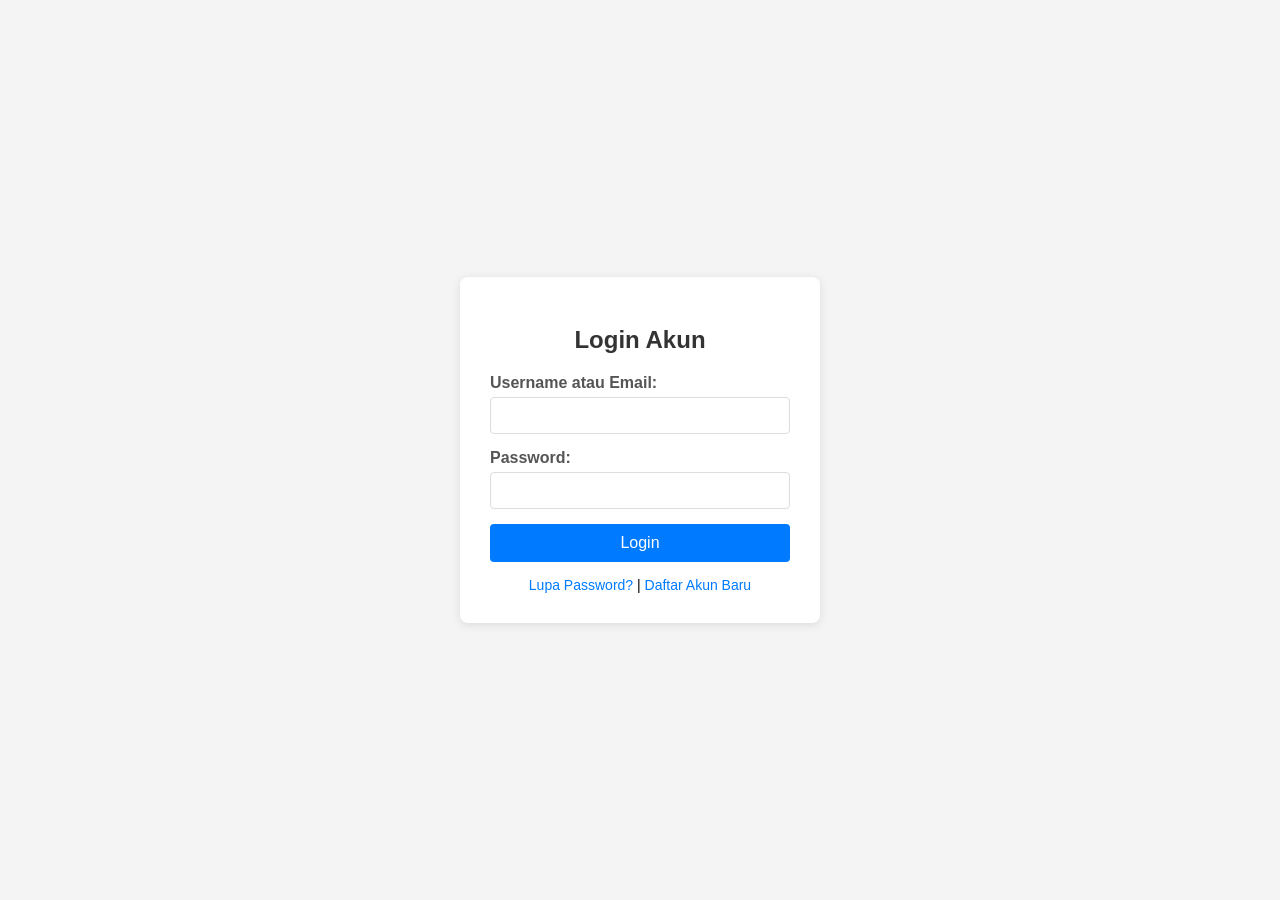
<file: index.html>
<!DOCTYPE html>
<html lang="id">
<head>
    <meta charset="UTF-8">
    <meta name="viewport" content="width=device-width, initial-scale=1.0">
    <title>Form Login Sederhana</title>
    <style>
        body {
            font-family: Arial, sans-serif;
            background-color: #f4f4f4;
            display: flex;
            justify-content: center;
            align-items: center;
            min-height: 100vh;
            margin: 0;
        }

        .login-container {
            background-color: #fff;
            padding: 30px;
            border-radius: 8px;
            box-shadow: 0 2px 10px rgba(0, 0, 0, 0.1);
            width: 300px;
            text-align: center;
        }

        .login-container h2 {
            margin-bottom: 20px;
            color: #333;
        }

        .input-group {
            margin-bottom: 15px;
            text-align: left;
        }

        .input-group label {
            display: block;
            margin-bottom: 5px;
            color: #555;
            font-weight: bold;
        }

        .input-group input[type="text"],
        .input-group input[type="password"],
        .input-group input[type="email"] { 
            width: 100%;
            padding: 10px;
            border: 1px solid #ddd;
            border-radius: 4px;
            box-sizing: border-box;
        }

        button {
            background-color: #007bff;
            color: white;
            padding: 10px 15px;
            border: none;
            border-radius: 4px;
            cursor: pointer;
            font-size: 16px;
            width: 100%;
            transition: background-color 0.3s ease;
        }

        button:hover {
            background-color: #0056b3;
        }

        .links {
            margin-top: 15px;
            font-size: 14px;
        }

        .links a {
            color: #007bff;
            text-decoration: none;
        }

        .links a:hover {
            text-decoration: underline;
        }
    </style>
</head>
<body>
    <div class="login-container">
        <h2>Login Akun</h2>
        <form action="#" method="post"> <div class="input-group">
                <label for="username">Username atau Email:</label>
                <input type="text" id="username" name="username" required>
            </div>
            <div class="input-group">
                <label for="password">Password:</label>
                <input type="password" id="password" name="password" required>
            </div>
            <button type="submit">Login</button>
        </form>
        <div class="links">
            <a href="#">Lupa Password?</a> | <a href="#">Daftar Akun Baru</a>
        </div>
    </div>
</body>
</html>
</file>
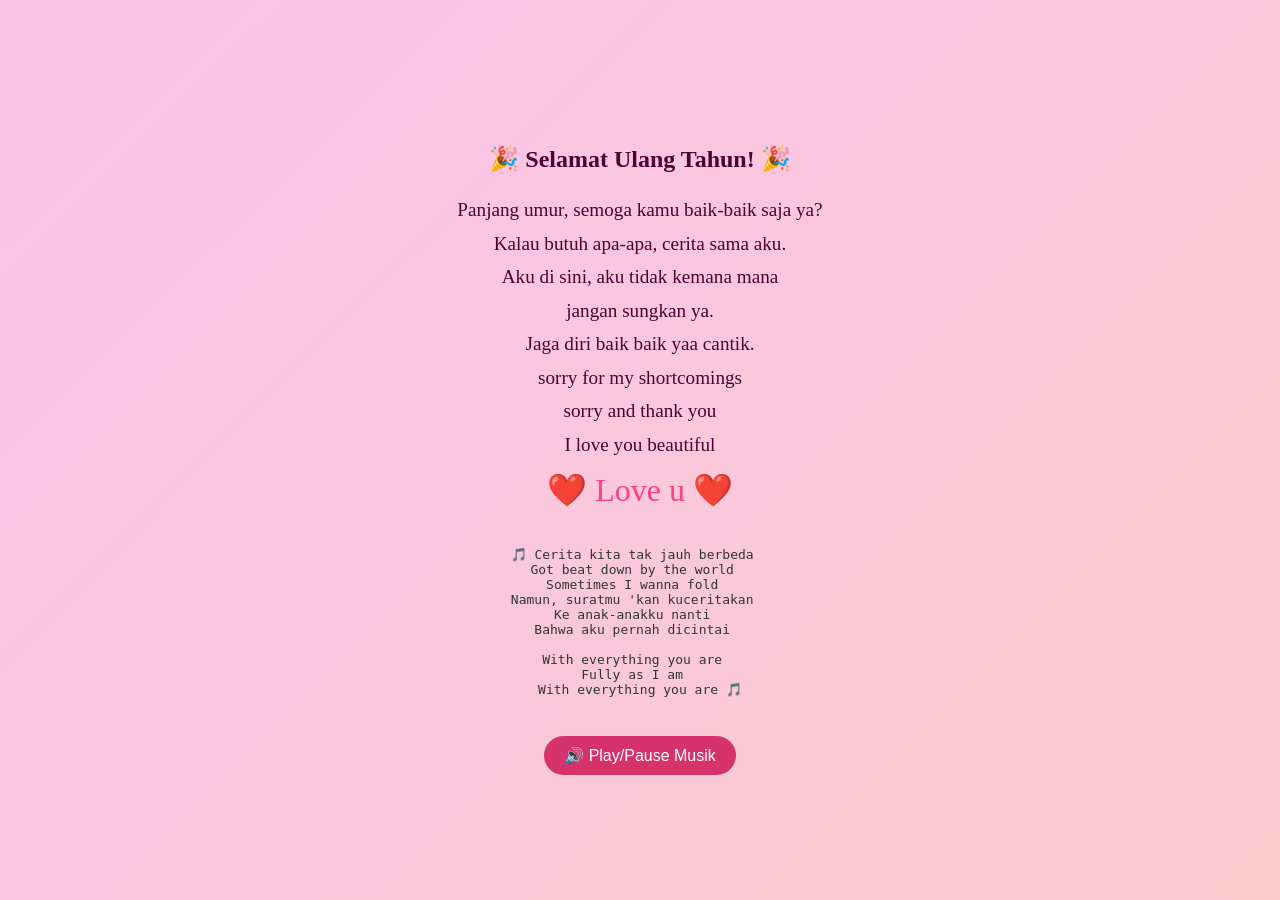
<file: index2.html>
<!DOCTYPE html>
<html lang="id">
<head>
  <meta charset="UTF-8" />
  <meta name="viewport" content="width=device-width, initial-scale=1.0">
  <title>Selamat Ulang Tahun 🎉</title>
  <style>
    @import url('https://fonts.google chrome.com/css2?family=Pacifico&display=swap');

    body {
      margin: 0;
      padding: 0;
      font-family: 'Pacifico', cursive;
      background: linear-gradient(-45deg, #ffdde1, #ee9ca7, #fad0c4, #fbc2eb);
      background-size: 400% 400%;
      animation: gradient 12s ease infinite;
      color: #4e0033;
      display: flex;
      flex-direction: column;
      align-items: center;
      justify-content: center;
      height: 100vh;
      text-align: center;
    }

    @keyframes gradient {
      0% {background-position: 0% 50%;}
      50% {background-position: 100% 50%;}
      100% {background-position: 0% 50%;}
    }

    h1 {
      font-size: 3em;
      margin-bottom: 0.5em;
    }

    p {
      font-size: 1.2em;
      margin: 0.3em 0;
    }

    .lyrics {
      margin-top: 1em;
      font-family: monospace;
      white-space: pre-wrap;
      font-size: 1em;
      color: #333;
      max-width: 90%;
    }

    button {
      margin-top: 1.5em;
      padding: 10px 20px;
      font-size: 1em;
      background: #d6336c;
      color: white;
      border: none;
      border-radius: 25px;
      cursor: pointer;
      transition: background 0.3s ease;
    }

    button:hover {
      background: #ad1457;
    }
  </style>
</head>
<body>

  <h2>🎉 Selamat Ulang Tahun! 🎉</h2>
  <p>Panjang umur, semoga kamu baik-baik saja ya?</p>
  <p>Kalau butuh apa-apa, cerita sama aku.</p>
  <p>Aku di sini, aku tidak kemana mana</p>
  <p>jangan sungkan ya.</p>
  <p>Jaga diri baik baik yaa cantik.</p>
  <p>sorry for my shortcomings</p>
  <p>sorry and thank you</p>
  <p>I love you beautiful</p>
  <p style="font-size: 2em; color: #ff4081;">❤️ Love u ❤️</p>

  <div class="lyrics">
🎵 Cerita kita tak jauh berbeda  
Got beat down by the world  
Sometimes I wanna fold  
Namun, suratmu 'kan kuceritakan  
Ke anak-anakku nanti  
Bahwa aku pernah dicintai  
  
With everything you are  
Fully as I am  
With everything you are 🎵
  </div>

  <button onclick="toggleMusic()">🔊 Play/Pause Musik</button>

  <audio id="bgMusic" loop>
    <source src="Hindia - everything u are [lB8ASupNtlw] (mp3cut.net).mp3" type="audio/mpeg">
    Browser kamu tidak mendukung audio.
  </audio>

  <script>
  document.addEventListener("click", () => {
    const music = document.getElementById("bgMusic");
    if (music.paused) music.play();
  }, { once: true });
</script>

</body>
</html>
</file>
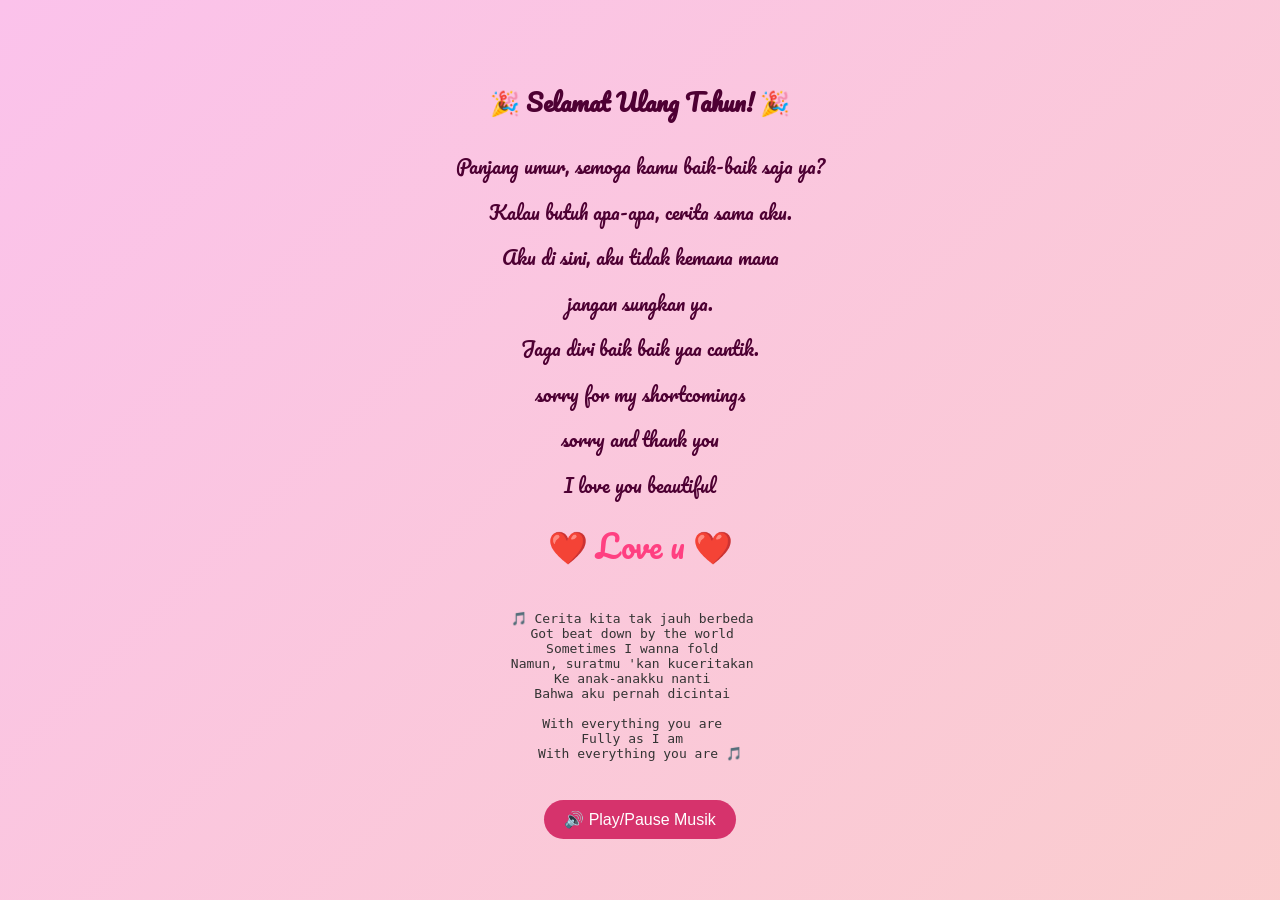
<file: ppp.html>
<!DOCTYPE html>
<html lang="id">
<head>
  <meta charset="UTF-8" />
  <meta name="viewport" content="width=device-width, initial-scale=1.0">
  <title>Selamat Ulang Tahun 🎉</title>
  <style>
    @import url('https://fonts.googleapis.com/css2?family=Pacifico&display=swap');

    body {
      margin: 0;
      padding: 0;
      font-family: 'Pacifico', cursive;
      background: linear-gradient(-45deg, #ffdde1, #ee9ca7, #fad0c4, #fbc2eb);
      background-size: 400% 400%;
      animation: gradient 12s ease infinite;
      color: #4e0033;
      display: flex;
      flex-direction: column;
      align-items: center;
      justify-content: center;
      height: 100vh;
      text-align: center;
    }

    @keyframes gradient {
      0% {background-position: 0% 50%;}
      50% {background-position: 100% 50%;}
      100% {background-position: 0% 50%;}
    }

    h1 {
      font-size: 3em;
      margin-bottom: 0.5em;
    }

    p {
      font-size: 1.2em;
      margin: 0.3em 0;
    }

    .lyrics {
      margin-top: 1em;
      font-family: monospace;
      white-space: pre-wrap;
      font-size: 1em;
      color: #333;
      max-width: 90%;
    }

    button {
      margin-top: 1.5em;
      padding: 10px 20px;
      font-size: 1em;
      background: #d6336c;
      color: white;
      border: none;
      border-radius: 25px;
      cursor: pointer;
      transition: background 0.3s ease;
    }

    button:hover {
      background: #ad1457;
    }
  </style>
</head>
<body>

  <h2>🎉 Selamat Ulang Tahun! 🎉</h2>
  <p>Panjang umur, semoga kamu baik-baik saja ya?</p>
  <p>Kalau butuh apa-apa, cerita sama aku.</p>
  <p>Aku di sini, aku tidak kemana mana</p>
  <p>jangan sungkan ya.</p>
  <p>Jaga diri baik baik yaa cantik.</p>
  <p>sorry for my shortcomings</p>
  <p>sorry and thank you</p>
  <p>I love you beautiful</p>
  <p style="font-size: 2em; color: #ff4081;">❤️ Love u ❤️</p>

  <div class="lyrics">
🎵 Cerita kita tak jauh berbeda  
Got beat down by the world  
Sometimes I wanna fold  
Namun, suratmu 'kan kuceritakan  
Ke anak-anakku nanti  
Bahwa aku pernah dicintai  
  
With everything you are  
Fully as I am  
With everything you are 🎵
  </div>

  <button onclick="toggleMusic()">🔊 Play/Pause Musik</button>

  <audio id="bgMusic" loop>
    <source src="Hindia - everything u are [lB8ASupNtlw] (mp3cut.net).mp3" type="audio/mpeg">
    Browser kamu tidak mendukung audio.
  </audio>

  <script>
    const music = document.getElementById('bgMusic');
    function toggleMusic() {
      if (music.paused) {
        music.play();
      } else {
        music.pause();
      }
    }
  </script>
</body>
</html>
</file>
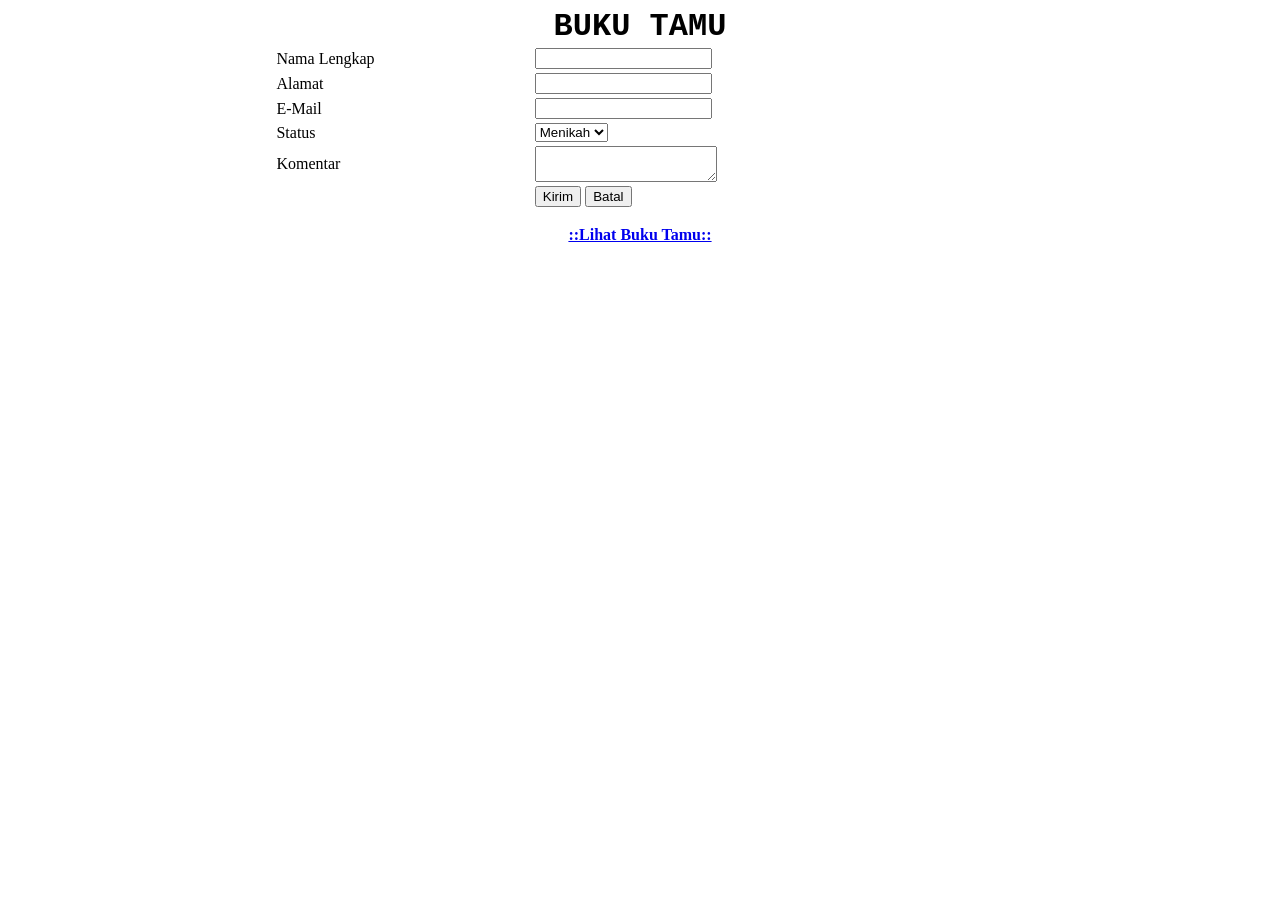
<file: tampilan.html>
<html>
  <head>
    <title>My Guest Book</title>
    <meta http-equiv="Content-Type" content="text/html; charset=iso-8859-1" />
  </head>
  <body>
    <div align="center">
      <strong><font size="6" face="Courier New, Courier, mono">BUKU TAMU </font></strong>
    </div>
    <form name="form1" method="post" action="proses.php">
      <table width="58%" border="0" align="center">
        <tr>
          <td>Nama Lengkap</td>
          <td><input name="nama" type="text" id="nama" /></td>
        </tr>
        <tr>
          <td>Alamat</td>
          <td><input name="alamat" type="text" id="alamat" /></td>
        </tr>
        <tr>
          <td>E-Mail</td>
          <td><input name="email" type="text" id="email" /></td>
        </tr>
        <tr>
          <td>Status</td>
          <td>
            <select name="status" id="status">
              <option>Menikah</option>
              <option>Single</option>
            </select>
          </td>
        </tr>
        <tr>
          <td>Komentar</td>
          <td><textarea name="komentar" id="komentar"></textarea></td>
        </tr>
        <tr>
          <td>&nbsp;</td>
          <td>
            <input type="submit" name="Submit" value="Kirim" />
            <input type="reset" name="Submit2" value="Batal" />
          </td>
        </tr>
      </table>
    </form>
    <div align="center">
      <strong><a href="lihat.php">::Lihat Buku Tamu::</a></strong>
    </div>
  </body>
</html>
</file>
